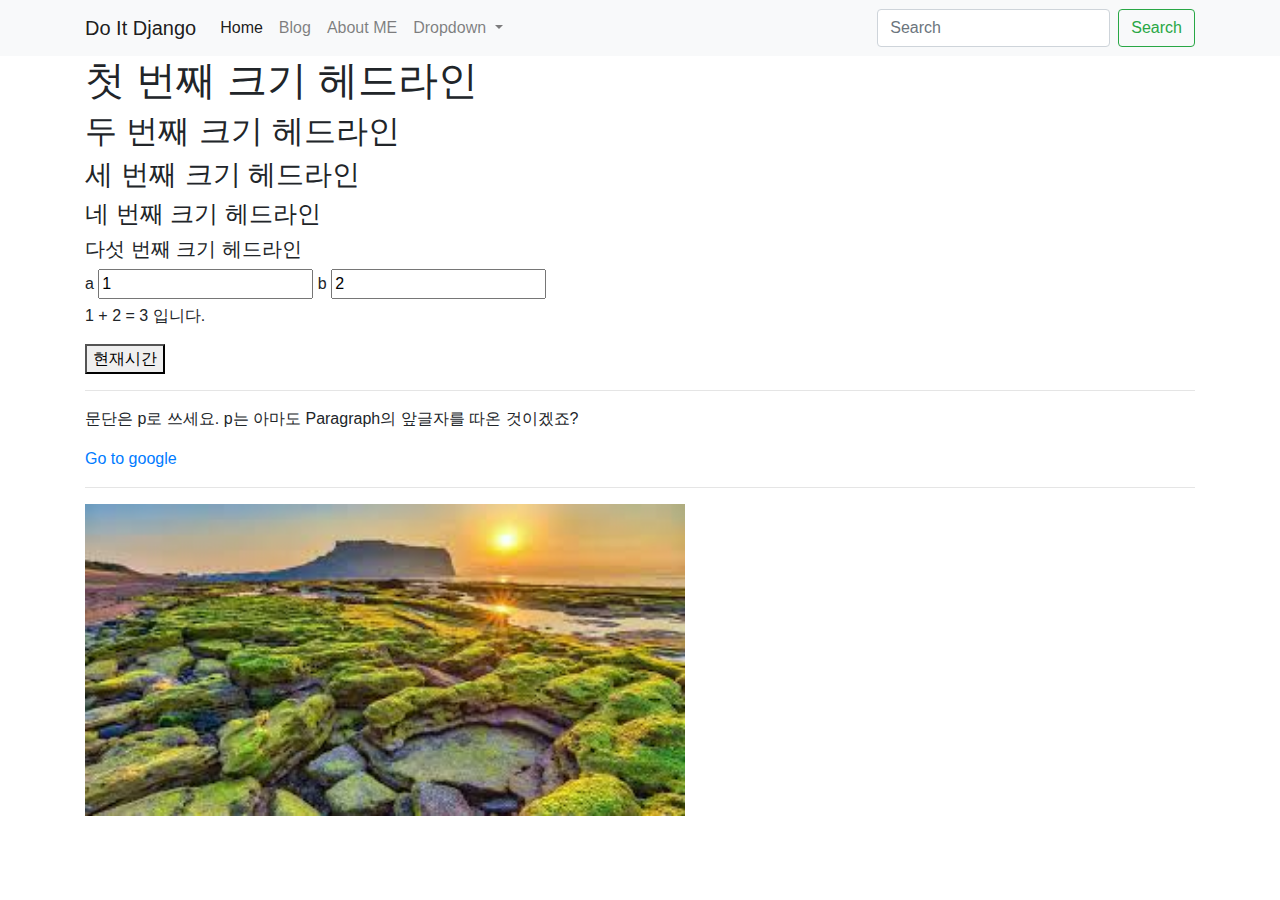
<file: index.html>
<!DOCTYPE html>
<html>
    <head>
        <meta charset="utf-8">
        <title>송일수의 홈페이지</title>
        <link href="./bootstrap4/css/bootstrap.min.css" rel="stylesheet" type="text/css">
        <script type="text/javascript" src="./what_time_is_it.js"></script>
        <script type="text/javascript" src="./add_two_numbers.js"></script>
    </head>
    <body>
      <nav class="navbar navbar-expand-lg navbar-light bg-light">
        <div class="container">
            <a class="navbar-brand" href="./index.html">Do It Django</a>
            <button class="navbar-toggler" type="button" data-toggle="collapse" data-target="#navbarSupportedContent" aria-controls="navbarSupportedContent" aria-expanded="false" aria-label="Toggle navigation">
            <span class="navbar-toggler-icon"></span>
            </button>
            <div class="collapse navbar-collapse" id="navbarSupportedContent">
            <ul class="navbar-nav mr-auto">
                <li class="nav-item active">
                <a class="nav-link" href="./index.html">Home <span class="sr-only">(current)</span></a>
                </li>
                <li class="nav-item">
                <a class="nav-link" href="./blog_list.html">Blog</a>
                </li>
                <li class="nav-item">
                <a class="nav-link" href="./about_me.html">About ME</a>
                </li>
                <li class="nav-item dropdown">
                <a class="nav-link dropdown-toggle" href="#" id="navbarDropdown" role="button" data-toggle="dropdown" aria-haspopup="true" aria-expanded="false">
                    Dropdown
                </a>
                <div class="dropdown-menu" aria-labelledby="navbarDropdown">
                    <a class="dropdown-item" href="#">Action</a>
                    <a class="dropdown-item" href="#">Another action</a>
                    <div class="dropdown-divider"></div>
                    <a class="dropdown-item" href="#">Something else here</a>
                </div>
                </li>
            </ul>
            <form class="form-inline my-2 my-lg-0">
                <input class="form-control mr-sm-2" type="search" placeholder="Search" aria-label="Search">
                <button class="btn btn-outline-success my-2 my-sm-0" type="submit">Search</button>
            </form>
            </div>
          </div>
      </nav>
        <!-- <nav>
            <a href="./post_list.html">HOME</a>
            <a href="./blog_list.html">Blog</a>
            <a href="./about_me.html">About Me</a>
        </nav> -->
      <div class="container">
        <h1>첫 번째 크기 헤드라인</h1>
        <h2>두 번째 크기 헤드라인</h2>
        <h3>세 번째 크기 헤드라인</h3>
        <h4>네 번째 크기 헤드라인</h4>
        <h5>다섯 번째 크기 헤드라인</h5>
       
        <label for="inputA">a</label>
        <input id="inputA" value=1 onkeyup="doSomething()">
        <label for="inputB">b</label>
        <input id="inputB" value=2 onkeyup="doSomething()">

        <p> <span id="valueA"> 1 </span> + <span id="valueB">2</span> = <span id="valueC"> 3 </span> 입니다. </p>
        <button onclick="whatTimeIsIt()">현재시간</button>
        <hr/>
        <p>문단은 p로 쓰세요. p는 아마도 Paragraph의 앞글자를 따온 것이겠죠?</p>
        <a href="https://www.google.com">Go to google</a>
        <hr/>
        <img src="./images/jeju.jpg" width="600px">
      </div>
        <script src="https://code.jquery.com/jquery-3.5.1.slim.min.js" integrity="sha384-DfXdz2htPH0lsSSs5nCTpuj/zy4C+OGpamoFVy38MVBnE+IbbVYUew+OrCXaRkfj" crossorigin="anonymous"></script>
        <script src="https://cdn.jsdelivr.net/npm/popper.js@1.16.1/dist/umd/popper.min.js" integrity="sha384-9/reFTGAW83EW2RDu2S0VKaIzap3H66lZH81PoYlFhbGU+6BZp6G7niu735Sk7lN" crossorigin="anonymous"></script>
        <script src="https://cdn.jsdelivr.net/npm/bootstrap@4.5.3/dist/js/bootstrap.min.js" integrity="sha384-w1Q4orYjBQndcko6MimVbzY0tgp4pWB4lZ7lr30WKz0vr/aWKhXdBNmNb5D92v7s" crossorigin="anonymous"></script>    
    </body>
</html>
</file>
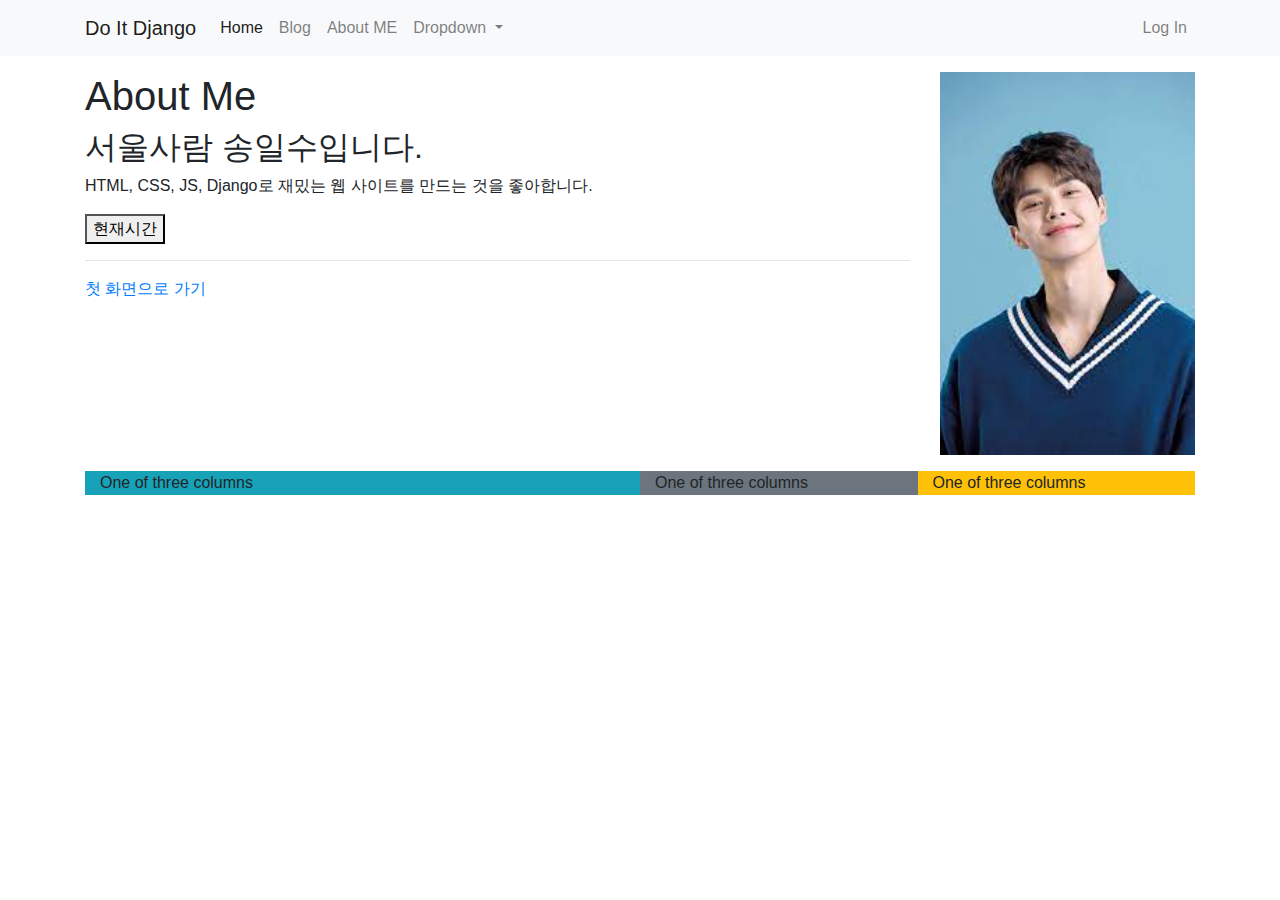
<file: about_me.html>
<!DOCTYPE html>
<html>
    <head>
        <meta charset="utf-8">
        <title>About me</title>
        <link href="./bootstrap4/css/bootstrap.min.css" rel="stylesheet" type="text/css">
        <script type="text/javascript" src="what_time_is_it.js"></script>
        
    </head>
    <body>
        
        <nav class="navbar navbar-expand-lg navbar-light bg-light">
            <div class="container">
                <a class="navbar-brand" href="./index.html">Do It Django</a>
                <button class="navbar-toggler" type="button" data-toggle="collapse" data-target="#navbarSupportedContent" aria-controls="navbarSupportedContent" aria-expanded="false" aria-label="Toggle navigation">
                <span class="navbar-toggler-icon"></span>
                </button>
            
                <div class="collapse navbar-collapse" id="navbarSupportedContent">
                <ul class="navbar-nav mr-auto">
                    <li class="nav-item active">
                    <a class="nav-link" href="./index.html">Home <span class="sr-only">(current)</span></a>
                    </li>
                    <li class="nav-item">
                    <a class="nav-link" href="./blog_list.html">Blog</a>
                    </li>
                    <li class="nav-item">
                    <a class="nav-link" href="./about_me.html">About ME</a>
                    </li>
                    <li class="nav-item dropdown">
                    <a class="nav-link dropdown-toggle" href="#" id="navbarDropdown" role="button" data-toggle="dropdown" aria-haspopup="true" aria-expanded="false">
                        Dropdown
                    </a>
                    <div class="dropdown-menu" aria-labelledby="navbarDropdown">
                        <a class="dropdown-item" href="#">Action</a>
                        <a class="dropdown-item" href="#">Another action</a>
                        <div class="dropdown-divider"></div>
                        <a class="dropdown-item" href="#">Something else here</a>
                    </div>
                    </li>
                </ul>
                <ul class="navbar-nav ml-auto">
                    <li class="nav-item">
                        <a class="nav-link" href="#">Log In</a>
                    </li>
                </ul>
                </div>
            </div>
        </nav>

        <div class="container">
            <div class="row my-3">
                <div class="col-9">
                    <h1>About Me</h1>
                    <h2>서울사람 송일수입니다.</h2>
                    <p>HTML, CSS, JS, Django로 재밌는 웹 사이트를 만드는 것을 좋아합니다.</p>
                    <button onclick="whatTimeIsIt()">현재시간</button>
                    <hr/>
                    <a href="./index.html">첫 화면으로 가기</a>
                </div>
                <div class="col-3">
                    <img src="./images/boy.jpg" class="img-fluld w-100">
                </div>
            </div>  
            <div class="container">
                <div class="row">
                  <div class="col-sm col-lg-6 bg-info">
                    One of three columns
                  </div>
                  <div class="col-sm col-lg-3 bg-secondary">
                    One of three columns
                  </div>
                  <div class="col-sm col-lg-3 bg-warning">
                    One of three columns
                  </div>
                </div>
              </div>    
        </div>
        <script src="https://code.jquery.com/jquery-3.5.1.slim.min.js" integrity="sha384-DfXdz2htPH0lsSSs5nCTpuj/zy4C+OGpamoFVy38MVBnE+IbbVYUew+OrCXaRkfj" crossorigin="anonymous"></script>
        <script src="https://cdn.jsdelivr.net/npm/popper.js@1.16.1/dist/umd/popper.min.js" integrity="sha384-9/reFTGAW83EW2RDu2S0VKaIzap3H66lZH81PoYlFhbGU+6BZp6G7niu735Sk7lN" crossorigin="anonymous"></script>
        <script src="https://cdn.jsdelivr.net/npm/bootstrap@4.5.3/dist/js/bootstrap.min.js" integrity="sha384-w1Q4orYjBQndcko6MimVbzY0tgp4pWB4lZ7lr30WKz0vr/aWKhXdBNmNb5D92v7s" crossorigin="anonymous"></script>
    </body>
</html>
</file>
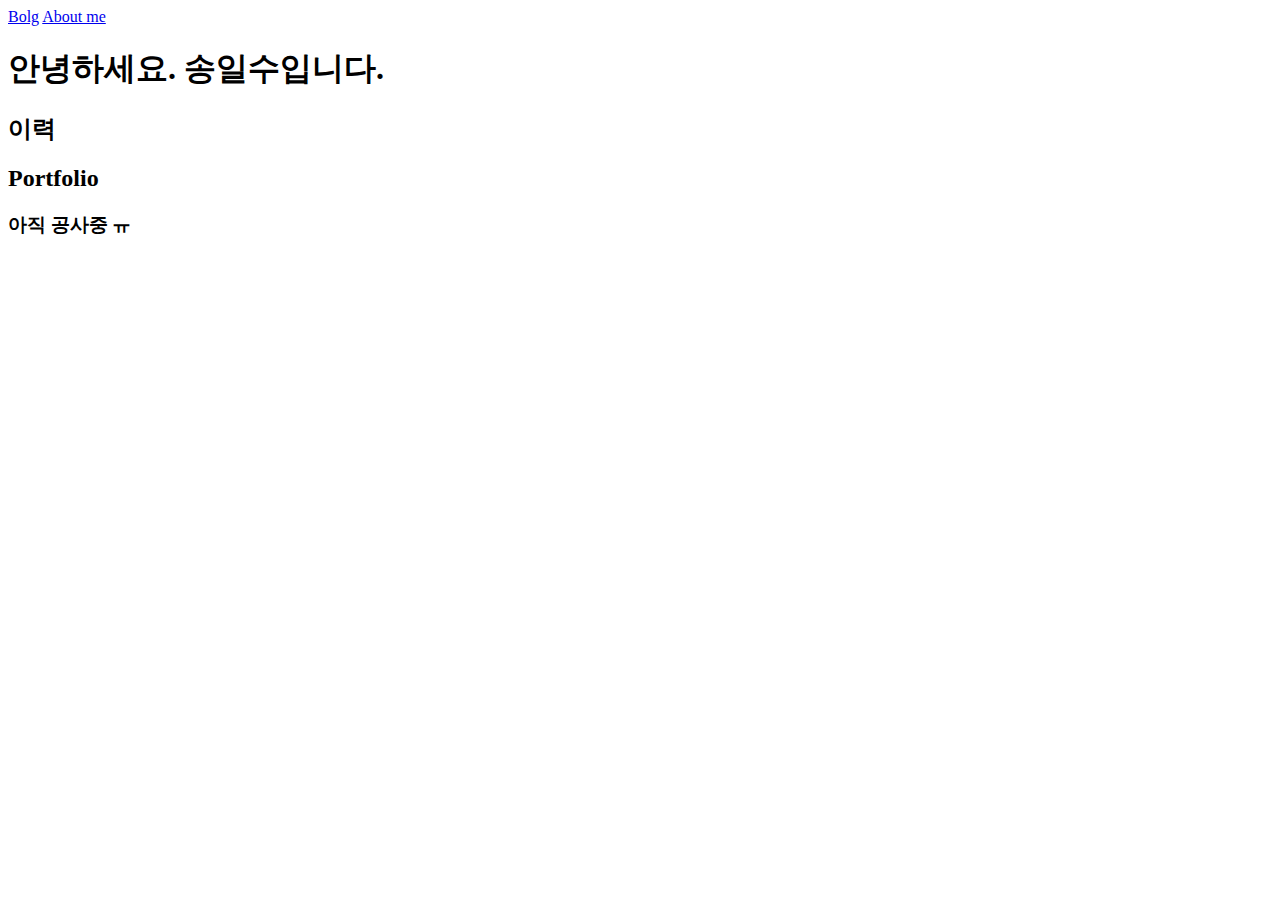
<file: single_pages/templates/single_pages/landing.html>
<!DOCTYPE html>
<html lang="ko">
<head>
    <meta charset="UTF-8">
    <title>송일수입니다!</title>
</head>
<body>
<nav>
    <a href="/blog/">Bolg</a>
    <a href="/about_me/">About me</a>
</nav>

<h1>안녕하세요. 송일수입니다.</h1>
<h2>이력</h2>
<h2>Portfolio</h2>
<h3>아직 공사중 ㅠ</h3>

</body>
</html>
</file>
